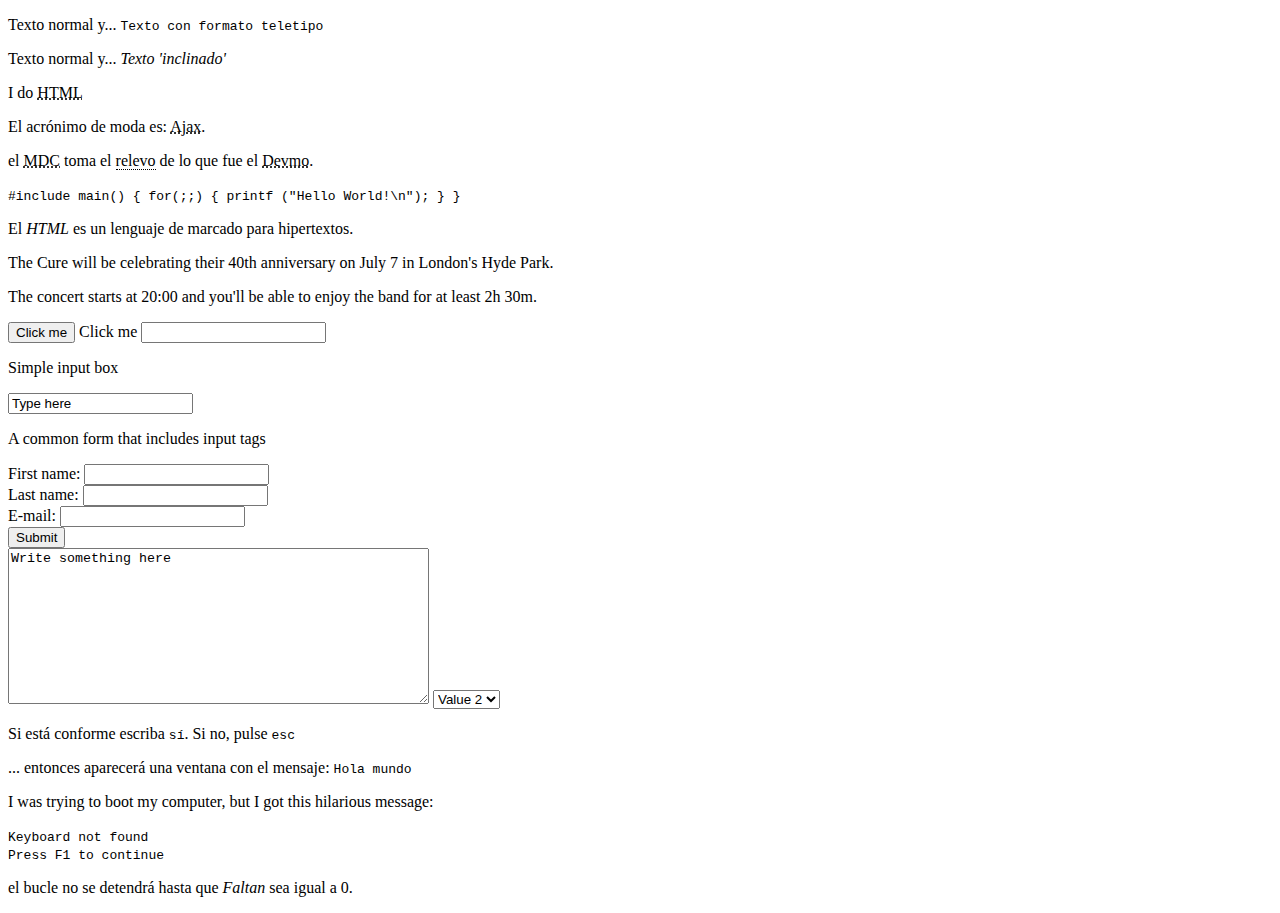
<file: apunte/elementos en linea.html>
<!DOCTYPE html>
<html lang="en">
<head>
    <meta charset="UTF-8">
    <meta http-equiv="X-UA-Compatible" content="IE=edge">
    <meta name="viewport" content="width=device-width, initial-scale=1.0">
    <title>Document</title>
</head>
<body>
    <p>
        Texto normal y... <tt>Texto con formato teletipo</tt>
   </p>
   <p>
    Texto normal y... <i>Texto 'inclinado'</i>
</p>
<p>I do <abbr title="Hypertext Markup Language">HTML</abbr></p>
<p>
    El acrónimo de moda es:
    <acronym lang="en" title="Asynchronous JavaScript and XML">Ajax</acronym>.
    </p>
    <p>
        el <abbr lang="en" title="Mocilla developer center">MDC</abbr> toma el
        <span style='border-bottom: dotted thin;'
        title='esto no es ni una abreviatura ni un acrónimo'>relevo</span> de lo que fue el
        <acronym lang="en" title="DEVeloper.Mozilla.Org">Devmo</acronym>.
        </p>
    
        <code>
            #include main() { for(;;) { printf ("Hello World!\n"); } }
           </code>
           
           <p>
            El <dfn>HTML</dfn> es un lenguaje de marcado para hipertextos.
       </p>
       <p>The Cure will be celebrating their 40th anniversary on <time datetime="2018-07-07">July 7</time> in London's Hyde Park.</p>

<p>The concert starts at <time datetime="20:00">20:00</time> and you'll be able to enjoy the band for at least <time datetime=PT2H30M">2h 30m</time>.</p>
<button name="button">Click me</button>
<!-- Aun mas simple -->
<label>Click me <input type="text" id="Name" name="Name" /></label>
<p>Simple input box</p>
<input type="text" value="Type here">
<p>A common form that includes input tags</p>
<form action="getform.php" method="get">
    <label>First name: <input type="text"></label><br>
     <label>Last name: <input type="text"></label><br>
        <label>E-mail: <input type="email"></label><br>
<input type="submit" value="Submit">
</form>
<textarea name="textarea" rows="10" cols="50">Write something here</textarea>
<!-- The second value will be selected initially -->
<select name="select">
    <option value="value1">Value 1</option>
    <option value="value2" selected>Value 2</option>
    <option value="value3">Value 3</option>
  </select>
  <p>
    Si está conforme escriba <kbd>sí</kbd>. Si no, pulse <kbd>esc</kbd>
    </p>
    <p>
        ... entonces aparecerá una ventana con el mensaje: <samp>Hola mundo</samp>
        </p>
        <p>I was trying to boot my computer, but I got this hilarious message:</p>

<p><samp>Keyboard not found <br>Press F1 to continue</samp></p>

<p>
    el bucle no se detendrá hasta que <var>Faltan</var> sea igual a 0.
    </p>
    
</body>
</html>
</file>
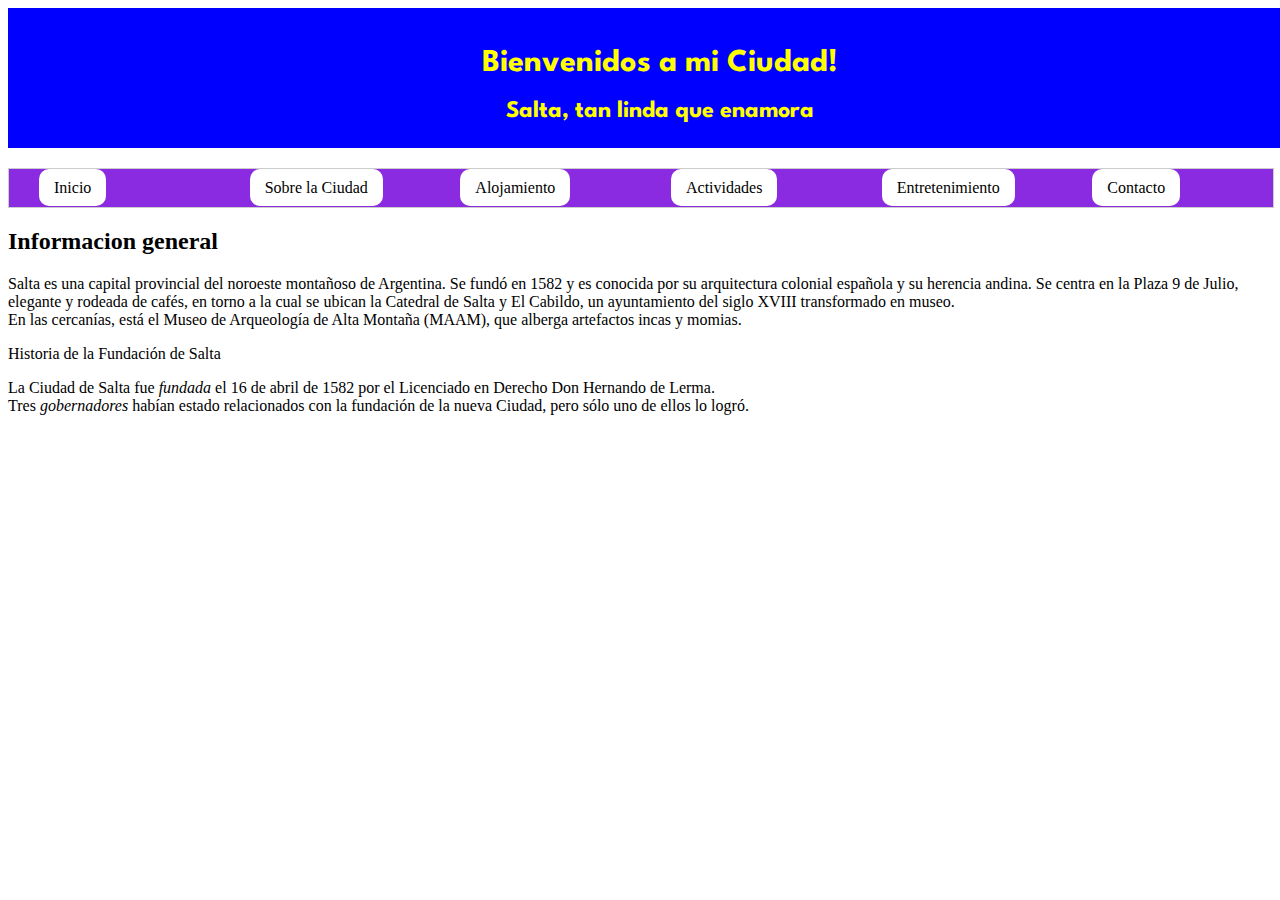
<file: html/about.html>
<!DOCTYPE html>
<html>
    <head>
        <link rel="stylesheet" href="/css/index.css">
       
        <meta name="viewport" content="width=device-width, initial-scale=1.0">
        <title>About</title>
    </head>
    <body>
        <header id="titulo">
            <h1>Bienvenidos a mi Ciudad!</h1>
            <h2>Salta, tan linda que enamora</h2>
        </header>
        <nav>
            <ul>
                <li><a href="/html/index.html">Inicio</a></li>
            <li><a href="/html/about.html">Sobre la Ciudad</a></li>
            <li><a href="/html/accomodation/accommodation.html">Alojamiento</a></li>
            <li><a href="/html/visits_activities.html">Actividades</a></li>
            <li><a href="/html/entertainment/entertainment.html">Entretenimiento</a></li>
            <li><a href="/html/form.html">Contacto</a></li>
            </ul>
        </nav>
        <h2>Informacion general</h2>

        <main>
            <p>Salta es una capital provincial del noroeste montañoso de Argentina.
                
                Se fundó en 1582 y es conocida por su arquitectura colonial española y su herencia andina. 
                Se centra en la Plaza 9 de Julio, elegante y rodeada de cafés, en torno a la cual se ubican la Catedral de Salta y El Cabildo, un ayuntamiento del siglo XVIII transformado en museo. <br/>En las cercanías, está el Museo de Arqueología de Alta Montaña (MAAM), que alberga artefactos incas y momias.</p>
            <p>Historia de la Fundación de Salta
             <p>
               La Ciudad de Salta fue <i>fundada</i> el 16 de abril de 1582 por el <o>Licenciado</o> en Derecho Don Hernando de Lerma.
               <br/> 
               Tres <em>gobernadores</em> habían estado relacionados con la fundación de la nueva Ciudad, 
               pero sólo uno de ellos lo logró. </p> 
        </p>
        </main>
    </body>
</html>
</file>
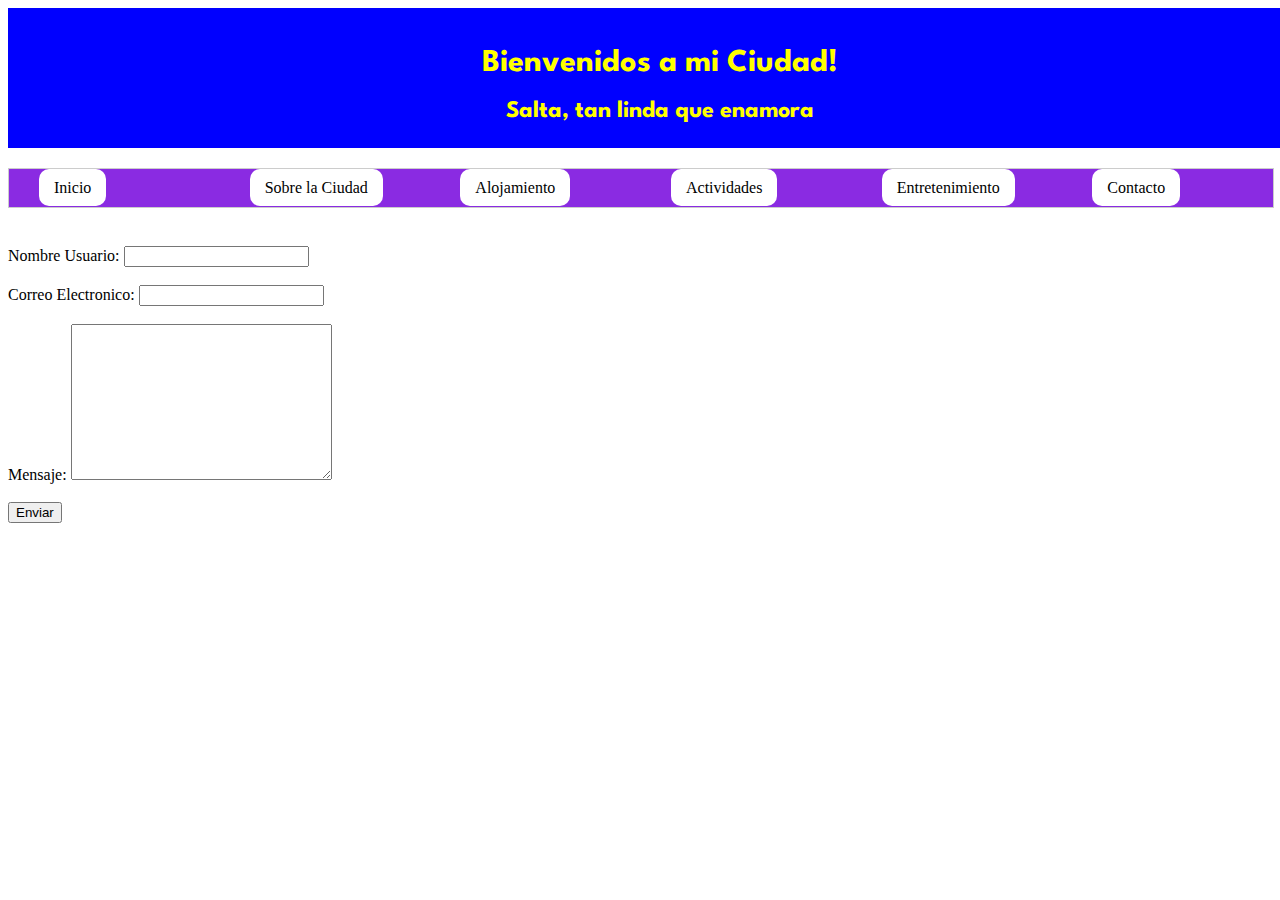
<file: html/form.html>
<!DOCTYPE html>
<html lang="en">
<head>
    <link rel="stylesheet" href="/css/index.css">
    
    <meta charset="UTF-8">
    <meta name="viewport" content="width=device-width, initial-scale=1.0">
    <title>Contactanos</title>
</head>
<body>
    <header id="titulo">
        <h1>Bienvenidos a mi Ciudad!</h1>
        <h2>Salta, tan linda que enamora</h2>
    </header>
    <nav>
        <ul>
            <li><a href="/html/index.html">Inicio</a></li>
        <li><a href="/html/about.html">Sobre la Ciudad</a></li>
        <li><a href="/html/accomodation/accommodation.html">Alojamiento</a></li>
        <li><a href="/html/visits_activities.html">Actividades</a></li>
        <li><a href="/html/entertainment/entertainment.html">Entretenimiento</a></li>
        <li><a href="/html/form.html">Contacto</a></li>
        </ul>
    </nav>
    <form action="mailto:tucorreoelectronico@correo.com" method="post">
        <br/>
        <label for="nombreUsuario">Nombre Usuario:</label>
        <input type="text" name="nombreUsuario" value="" id="nombreUsuario" required>
       <br/>
       <br/>
        <label for="correo">Correo Electronico:</label>
        <input type="email" name="correo" value="" id="correo" required>
        <br>
        <br>
        <label for="mensaje">Mensaje: </label>
        <textarea name="mensaje" id="mensaje" cols="30" rows="10"></textarea>
        <br>
        <br>
        <input type="submit" value="Enviar" />


    </form>
</body>
</html>
</file>
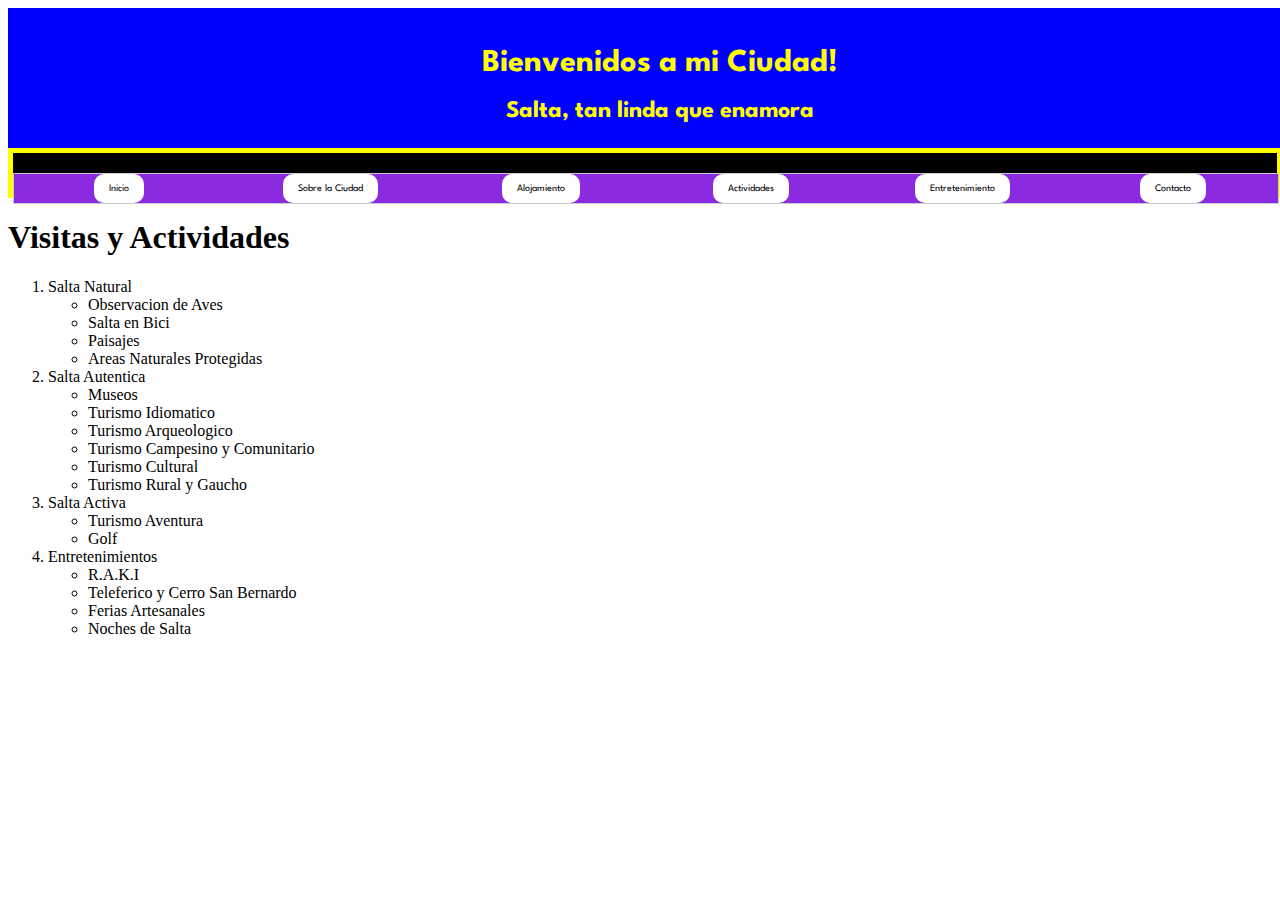
<file: html/visits_activities.html>
<!DOCTYPE html>
<html>
    <head>
        <link rel="stylesheet" href="/css/index.css">
        
        <meta name="viewport" content="width=device-width, initial-scale=1.0">
        <title>Visitas y Actividades</title>

    </head>
    <body>
        <header id="titulo">
            <h1>Bienvenidos a mi Ciudad!</h1>
            <h2>Salta, tan linda que enamora</h2>
        </header>
        <nav id="menu-navegacion">
            <ul>
                <li><a href="/html/index.html">Inicio</a></li>
            <li><a href="/html/about.html">Sobre la Ciudad</a></li>
            <li><a href="/html/accomodation/accommodation.html">Alojamiento</a></li>
            <li><a href="/html/visits_activities.html">Actividades</a></li>
            <li><a href="/html/entertainment/entertainment.html">Entretenimiento</a></li>
            <li><a href="/html/form.html">Contacto</a></li>
            </ul>
        </nav>
        <h1>Visitas y Actividades</h1>
        <ol>
            <li>Salta Natural
                <ul>
                    <li>Observacion de Aves</li>
                    <li>Salta en Bici</li>
                    <li>Paisajes</li>
                    <li>Areas Naturales Protegidas</li>
                </ul>
            </li>
            <li>Salta Autentica
                <ul>
                    <li>Museos</li>
                    <li>Turismo Idiomatico</li>
                    <li>Turismo Arqueologico</li>
                    <li>Turismo Campesino y Comunitario</li>
                    <li>Turismo Cultural</li>
                    <li>Turismo Rural y Gaucho</li>
                </ul>
            </li>
            <li>Salta Activa
                <ul>
                    <li>Turismo Aventura</li>
                    <li>Golf</li>
                </ul>
            </li>
            <li>Entretenimientos
                <ul>
                    <li>R.A.K.I</li>
                    <li>Teleferico y Cerro San Bernardo</li>
                    <li>Ferias Artesanales</li>
                    <li>Noches de Salta</li>
                </ul>
            </li>
        </ol>
    </body>
</html>
</file>
<file: css/index.css>
@import url('https://fonts.googleapis.com/css2?family=League+Spartan:wght@500&display=swap');

#tablas-info{
    font-family: 'League Spartan', sans-serif;
    font-size: 2em;
    height: 100%;
    width: 100%;
    margin: 0;
    padding: 0;
    color: blue;
    background-color: rgba(255, 0, 0, 0.616);

}

#titulo{
    font-family: 'League Spartan', sans-serif;
    height: 100px;
    width: 100%;
    padding: 20px;
    margin: 0;
    text-align: center;
    background-color: blue;
    color: yellow;
}

#menu-navegacion{
    height: 40px;
    font-family: 'League Spartan', sans-serif;
    width: 100%;
    margin: 0;
    padding: 0;
    background-color: black;
    text-align: center;
    list-style-type: none;
    border: 5px solid yellow;
    font-size: 10px;
}

nav ul{
    display: flex;
    align-items: center;
    border: 1px solid #ccc;
    height: auto;
    width: 100%;
    margin: 20px 0;
    padding: 0;
    background-color: blueviolet;
    list-style-type: none;
}

nav li{
    height: auto;
    width: 100%;
    margin: 0;
    padding: 10px 20px;
}

nav a{
    color: black;
    text-decoration: none;
    background-color: white;
    margin: 0 10px;
    padding: 10px 15px;
    transition: 0.3s ease-in-out;
    border-radius: 10px;
}

img{
    height: auto;
    width: 100%;
    margin: 20px;
    padding: 0;
}
</file>
